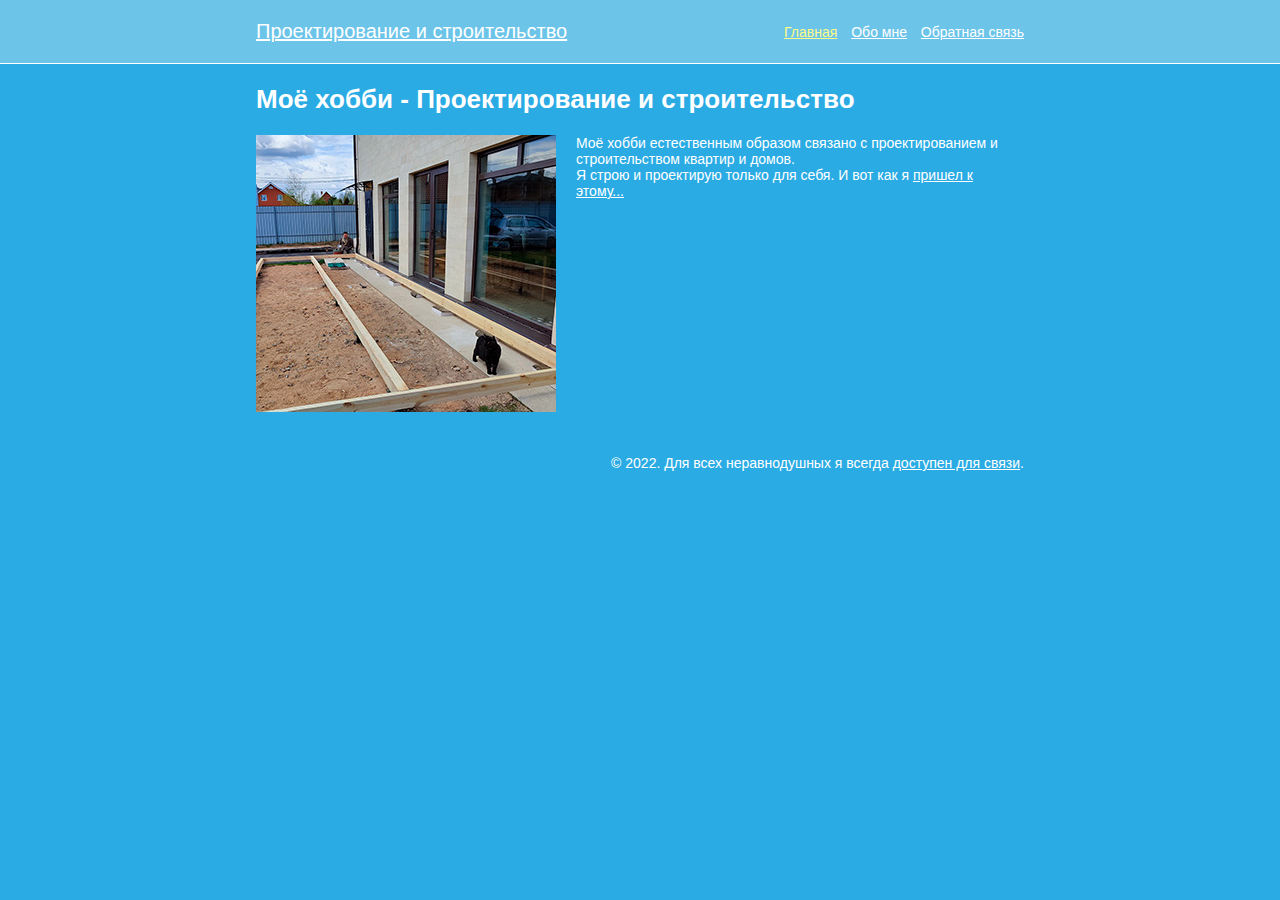
<file: index.html>
<!DOCTYPE html>
<!--[if lt IE 7]>      <html class="no-js lt-ie9 lt-ie8 lt-ie7"> <![endif]-->
<!--[if IE 7]>         <html class="no-js lt-ie9 lt-ie8"> <![endif]-->
<!--[if IE 8]>         <html class="no-js lt-ie9"> <![endif]-->
<!--[if gt IE 8]>      <html class="no-js"> <!--<![endif]-->
<html>
    <head>
        <meta charset="utf-8">
        <meta http-equiv="X-UA-Compatible" content="IE=edge">
        <title>Моё хобби - Проектирование и строительство</title>
        <meta name="description" content="">
        <meta name="viewport" content="width=device-width, initial-scale=1">
        <link rel="stylesheet" href="css/style.css">
    </head>
    <body>
        <!--[if lt IE 7]>
            <p class="browsehappy">Ваш браузер категорически <strong>устарел</strong>. Настоятельно рекомендуем <a href="https://www.google.com/chrome/">обновить Ваш браузер</a> для доступа ко всем возможностям данного web-сайта.</p>
        <![endif]-->
    
        <header>
            <a href="index.html" class="logo">Проектирование и строительство</a>
            <nav>
                <ul>
                    <li><a href="index.html" class="active">Главная</a></li>
                    <li><a href="about.html">Обо мне</a></li>
                    <li><a href="feedback.html">Обратная связь</a></li>
                </ul>
            </nav>
        </header>

        <div id="content">
            <h1>Моё хобби - Проектирование и строительство</h1>
            <div class="main_page_img"><img src="img/myhouse.jpg"></div>
            <div class="main_page_text">
                <p>Моё хобби естественным образом связано с проектированием и строительством квартир и домов.</p>
                <p>Я строю и проектирую только для себя. И вот как я <a href="about.html">пришел к этому...</a></p>
            </div>            
        </div>

        <footer>
            &copy; 2022. Для всех неравнодушных я всегда <a href="feedback.html">доступен для связи</a>.
        </footer>
    
    </body>
</html>
</file>
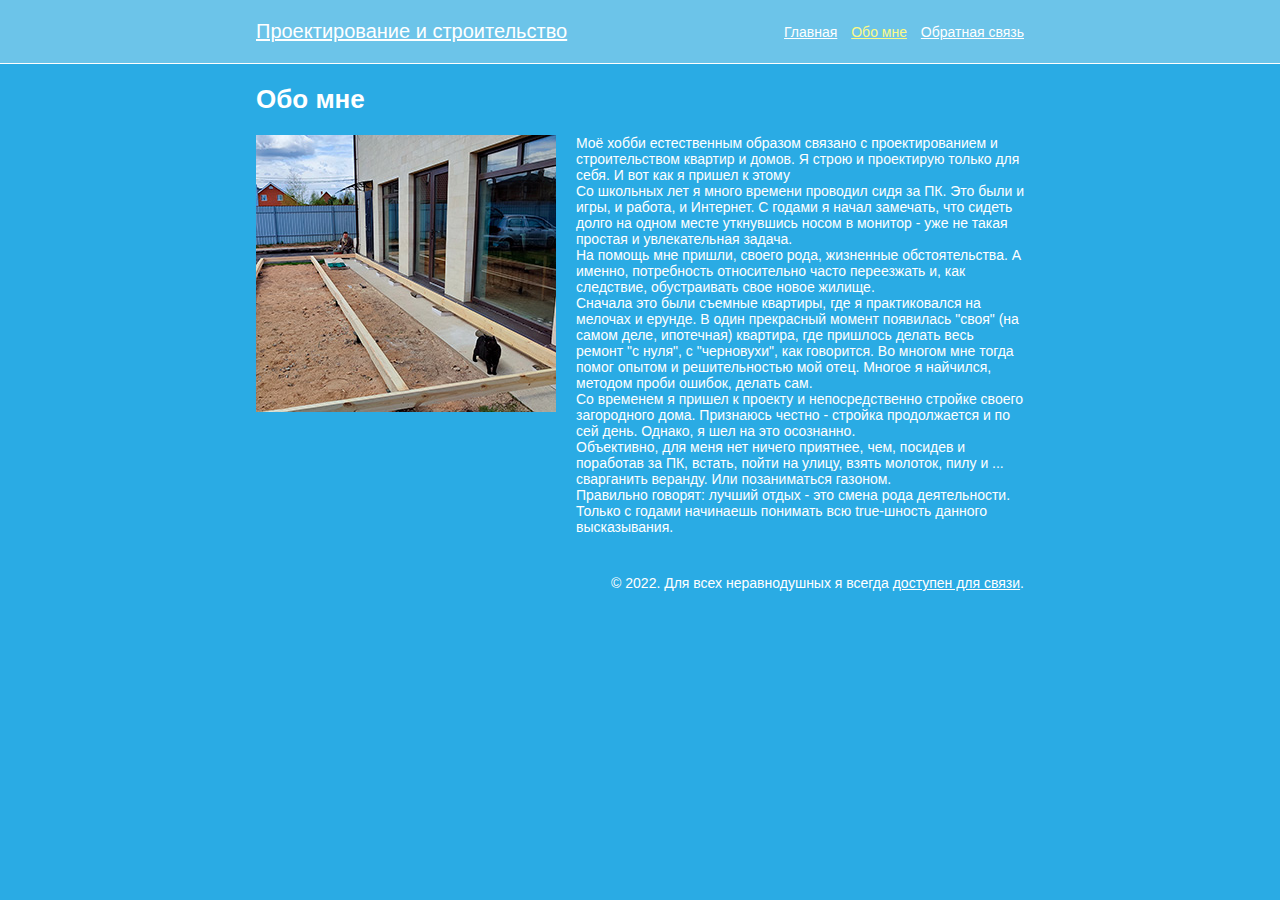
<file: about.html>
<!DOCTYPE html>
<!--[if lt IE 7]>      <html class="no-js lt-ie9 lt-ie8 lt-ie7"> <![endif]-->
<!--[if IE 7]>         <html class="no-js lt-ie9 lt-ie8"> <![endif]-->
<!--[if IE 8]>         <html class="no-js lt-ie9"> <![endif]-->
<!--[if gt IE 8]>      <html class="no-js"> <!--<![endif]-->
<html>
    <head>
        <meta charset="utf-8">
        <meta http-equiv="X-UA-Compatible" content="IE=edge">
        <title>Моё хобби - Проектирование и строительство</title>
        <meta name="description" content="">
        <meta name="viewport" content="width=device-width, initial-scale=1">
        <link rel="stylesheet" href="css/style.css">
    </head>
    <body>
        <!--[if lt IE 7]>
            <p class="browsehappy">Ваш браузер категорически <strong>устарел</strong>. Настоятельно рекомендуем <a href="https://www.google.com/chrome/">обновить Ваш браузер</a> для доступа ко всем возможностям данного web-сайта.</p>
        <![endif]-->
    
        <header>
            <a href="index.html" class="logo">Проектирование и строительство</a>
            <nav>
                <ul>
                    <li><a href="index.html">Главная</a></li>
                    <li><a href="about.html" class="active">Обо мне</a></li>
                    <li><a href="feedback.html">Обратная связь</a></li>
                </ul>
            </nav>
        </header>

        <div id="content">
            <h1>Обо мне</h1>
            <div class="main_page_img"><img src="img/myhouse.jpg"></div>
            <div class="main_page_text">
                <p>Моё хобби естественным образом связано с проектированием и строительством квартир и домов. Я строю и проектирую только для себя. И вот как я пришел к этому</p>
                <p>Со школьных лет я много времени проводил сидя за ПК. Это были и игры, и работа, и Интернет. С годами я начал замечать, что сидеть долго на одном месте уткнувшись носом в монитор - уже не такая простая и увлекательная задача.</p>
                <p>На помощь мне пришли, своего рода, жизненные обстоятельства. А именно, потребность относительно часто переезжать и, как следствие, обустраивать свое новое жилище.</p>
                <p>Сначала это были съемные квартиры, где я практиковался на мелочах и ерунде. В один прекрасный момент появилась "своя" (на самом деле, ипотечная) квартира, где пришлось делать весь ремонт "с нуля", с "черновухи", как говорится. Во многом мне тогда помог опытом и решительностью мой отец. Многое я найчился, методом проби ошибок, делать сам.</p>
                <p>Со временем я пришел к проекту и непосредственно стройке своего загородного дома. Признаюсь честно - стройка продолжается и по сей день. Однако, я шел на это осознанно.</p>
                <p>Объективно, для меня нет ничего приятнее, чем, посидев и поработав за ПК, встать, пойти на улицу, взять молоток, пилу и ... сварганить веранду. Или позаниматься газоном.</p>
                <p>Правильно говорят: лучший отдых - это смена рода деятельности.</p>
                <p>Только с годами начинаешь понимать всю true-шность данного высказывания.</p>
            </div>            
        </div>

        <footer>
            &copy; 2022. Для всех неравнодушных я всегда <a href="feedback.html">доступен для связи</a>.
        </footer>
    
    </body>
</html>
</file>
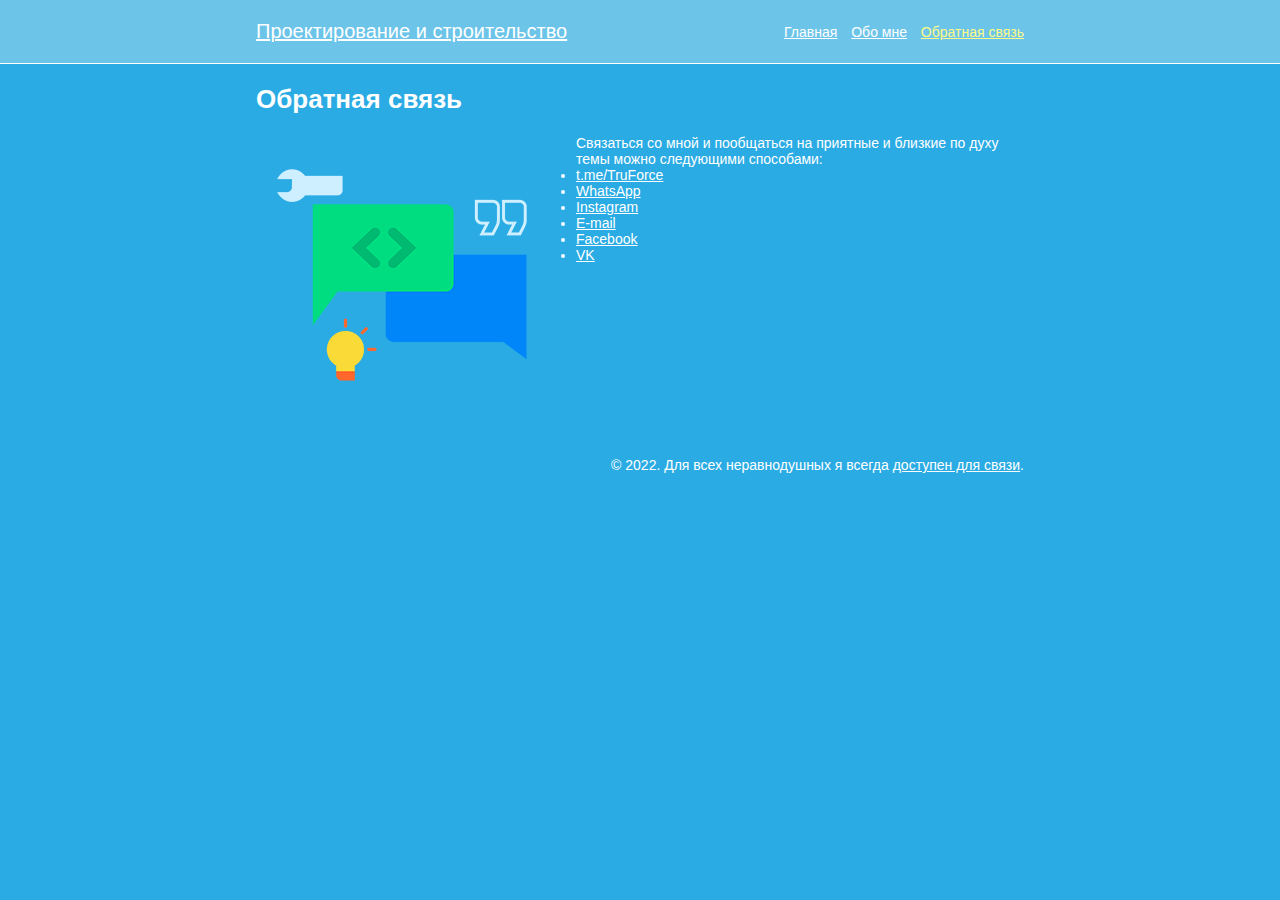
<file: feedback.html>
<!DOCTYPE html>
<!--[if lt IE 7]>      <html class="no-js lt-ie9 lt-ie8 lt-ie7"> <![endif]-->
<!--[if IE 7]>         <html class="no-js lt-ie9 lt-ie8"> <![endif]-->
<!--[if IE 8]>         <html class="no-js lt-ie9"> <![endif]-->
<!--[if gt IE 8]>      <html class="no-js"> <!--<![endif]-->
<html>
    <head>
        <meta charset="utf-8">
        <meta http-equiv="X-UA-Compatible" content="IE=edge">
        <title>Моё хобби - Проектирование и строительство</title>
        <meta name="description" content="">
        <meta name="viewport" content="width=device-width, initial-scale=1">
        <link rel="stylesheet" href="css/style.css">
    </head>
    <body>
        <!--[if lt IE 7]>
            <p class="browsehappy">Ваш браузер категорически <strong>устарел</strong>. Настоятельно рекомендуем <a href="https://www.google.com/chrome/">обновить Ваш браузер</a> для доступа ко всем возможностям данного web-сайта.</p>
        <![endif]-->
    
        <header>
            <a href="index.html" class="logo">Проектирование и строительство</a>
            <nav>
                <ul>
                    <li><a href="index.html">Главная</a></li>
                    <li><a href="about.html">Обо мне</a></li>
                    <li><a href="feedback.html" class="active">Обратная связь</a></li>
                </ul>
            </nav>
        </header>

        <div id="content">
            <h1>Обратная связь</h1>
            <div class="main_page_img"><img src="img/feedback.png"></div>
            <div class="main_page_text">
                <p>Связаться со мной и пообщаться на приятные и близкие по духу темы можно следующими способами:</p>
                <ul>
                    <li><a href="https://t.me/TruForce">t.me/TruForce</a></li>
                    <li><a href="">WhatsApp</a></li>
                    <li><a href="">Instagram</a></li>
                    <li><a href="">E-mail</a></li>
                    <li><a href="">Facebook</a></li>
                    <li><a href="">VK</a></li>
                </ul>                
            </div>            
        </div>

        <footer>
            &copy; 2022. Для всех неравнодушных я всегда <a href="feedback.html">доступен для связи</a>.
        </footer>
    
    </body>
</html>
</file>
<file: css/style.css>
/* MAIN STYLE */

@font-face {
    font-family: Verdana, Geneva, Tahoma, sans-serif;
    font-style: normal;
}
* {
    margin: 0;
    padding: 0;
    font-size: 14px;
    font-family: Verdana, Geneva, Tahoma, sans-serif;
    box-sizing: border-box;
}
body {
    margin: 0;
    padding: 0;    
    color: #fff;
    background-color: #2AABE4;    
}
a {
    color: #fff;
}
a:hover {
    color: rgb(223, 223, 223);
    text-decoration: none;
}
a.active {
    color: rgb(252, 250, 136);
}

/* END OF MAIN STYLE */
/* ------------------------- */
/* HEADER BLOCK */

header {
    padding: 20px 20%;
    position: relative;
    overflow: hidden;
    border-bottom: 1px solid #fff;
    background-color: #6cc4e9;   
    min-width: 700px;
}
header .logo {
    display: inline;
    float: left;
    font-size: 20px;
}
header nav {
    display: block;
    float: right; 
}
header nav ul {
    padding: 0;
    margin: 4px 0 0 0;
}
header nav li {
    display: inline;
    margin-left: 10px;
}

/* END OF HEADER BLOCK */
/* ------------------------- */
/* CONTENT BLOCK */

#content {    
    padding: 20px 20%;
    overflow: hidden;
    min-width: 700px;
}
#content h1 {
    display: block;
    margin: 0 0 20px 0;
    padding: 0;
    font-size: 26px;
}
#content .main_page_img {
    display: block;
    float: left;
}
#content .main_page_text {
    display: block;
    margin-left: 320px;
}

/* END OF CONTENT BLOCK */
/* ------------------------- */
/* FOOTER BLOCK */

footer {    
    padding: 20px 20%;
    overflow: hidden;
    min-width: 700px;
    text-align: right;
}

/* END OF FOOTER BLOCK */
</file>
